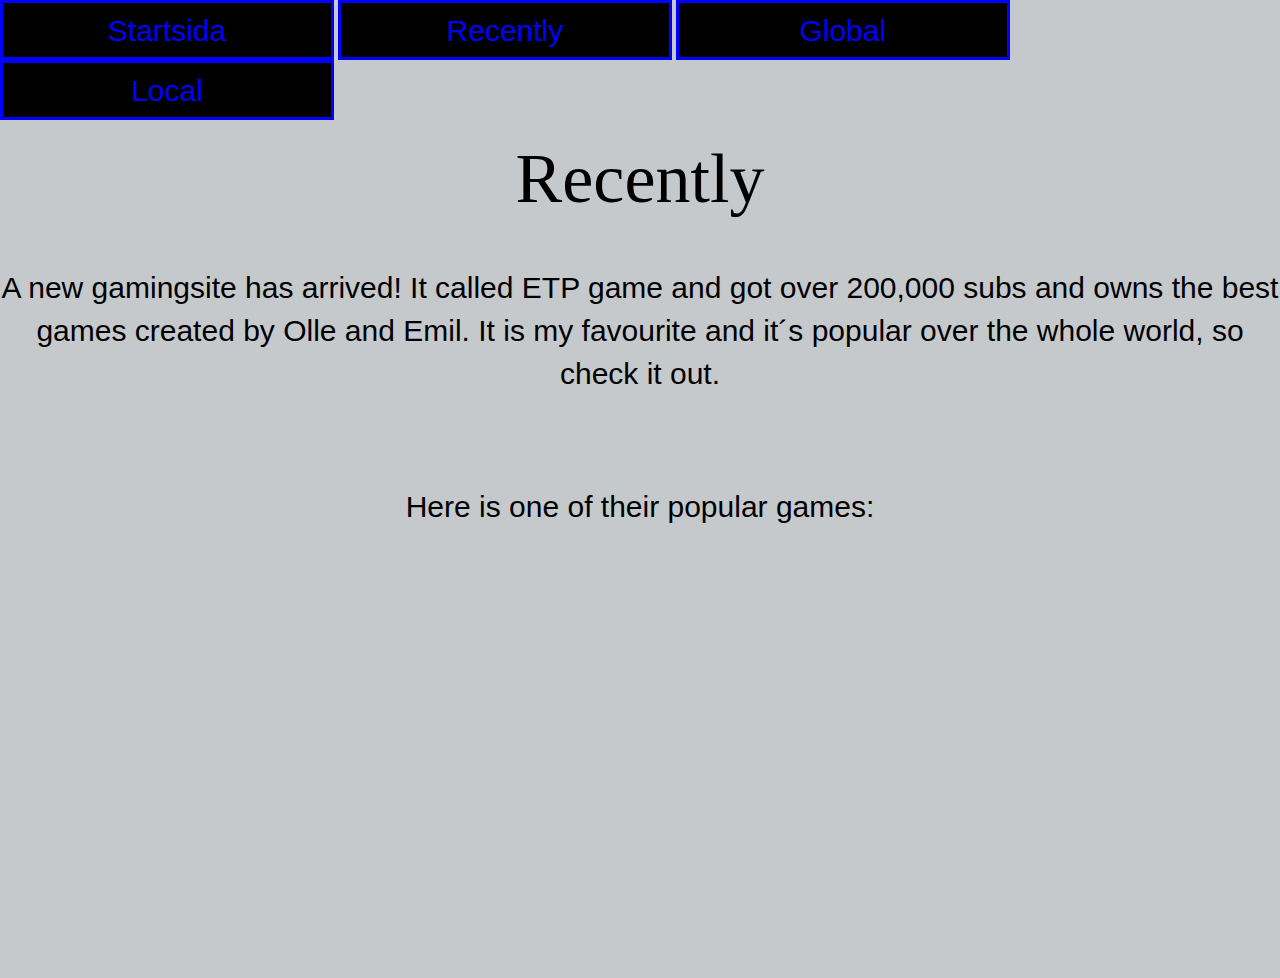
<file: menyval1.html>
<!-- Tala om att det är html-dokument -->
<!DOCTYPE html>

<!-- Alla element ska finnas inom html-taggen -->
<html>
<!-- I head placeras saker som inte är innehåll, tex css-filer och javascript -->
<head>
    <!-- Dessa 3 meta-taggar måste vara först i head för att alla tecken (åäö) och Bootstrap ska fungera korrekt -->
    <meta charset="utf-8">
    <meta http-equiv="X-UA-Compatible" content="IE=edge">
    <meta name="viewport" content="width=device-width, initial-scale=1">

    <!-- Koppla in Bootstrap css -->
    <link rel="stylesheet" type="text/css" href="css/bootstrap.css">
    <!-- Koppla in egen CSS-fil style.css OBS! Ha den som sista css-fil -->
    <link rel="stylesheet" type ="text/css" href="css/style.css">

    <!-- Koppla in och JQuery Bootstrap javascript -->
    <script type="text/javascript" src="js/jquery.min.js"></script>
    <script type="text/javascript" src="js/bootstrap.min.js"></script>


    <!-- I title skriver du titeln som webbläsarfönstret ska ha när den här sidan besöks-->
    <title>News24</title>
</head>

<!-- I body finns allt innehåll på hemsidan -->
<body>

    <!-- I header finns allt som är sidans toppdel där rubrik och menu ofta finns -->
    <header>
        <div class="knapp"> <a href="index.html">Startsida </a></div>
        <div class="knapp"> <a href="menyval1.html">Recently </a></div>
        <div class="knapp"> <a href="menyval2.html"> Global </a></div>
        <div class="knapp"> <a href="menyval3.html"> Local </a></div>
        <h1>Recently</h1>
    </header>

    <!-- I main finns huvudsakliga innehållet, exempelvis blogginlägg eller topplistor -->
    <main>
   <p class="text">A new gamingsite has arrived! It called ETP game and got over 200,000 subs and owns the best games created by Olle and Emil.
   It is my favourite and it´s popular over the whole world, so check it out. </p>

   <p class="text"> Here is one of their popular games: </p>

   <iframe allowtransparency="true" width="485" height="402" src="https://scratch.mit.edu/projects/embed/165827107/?autostart=false" frameborder="0" allowfullscreen class="video"></iframe>



   </main>
</body>
</html>
</file>
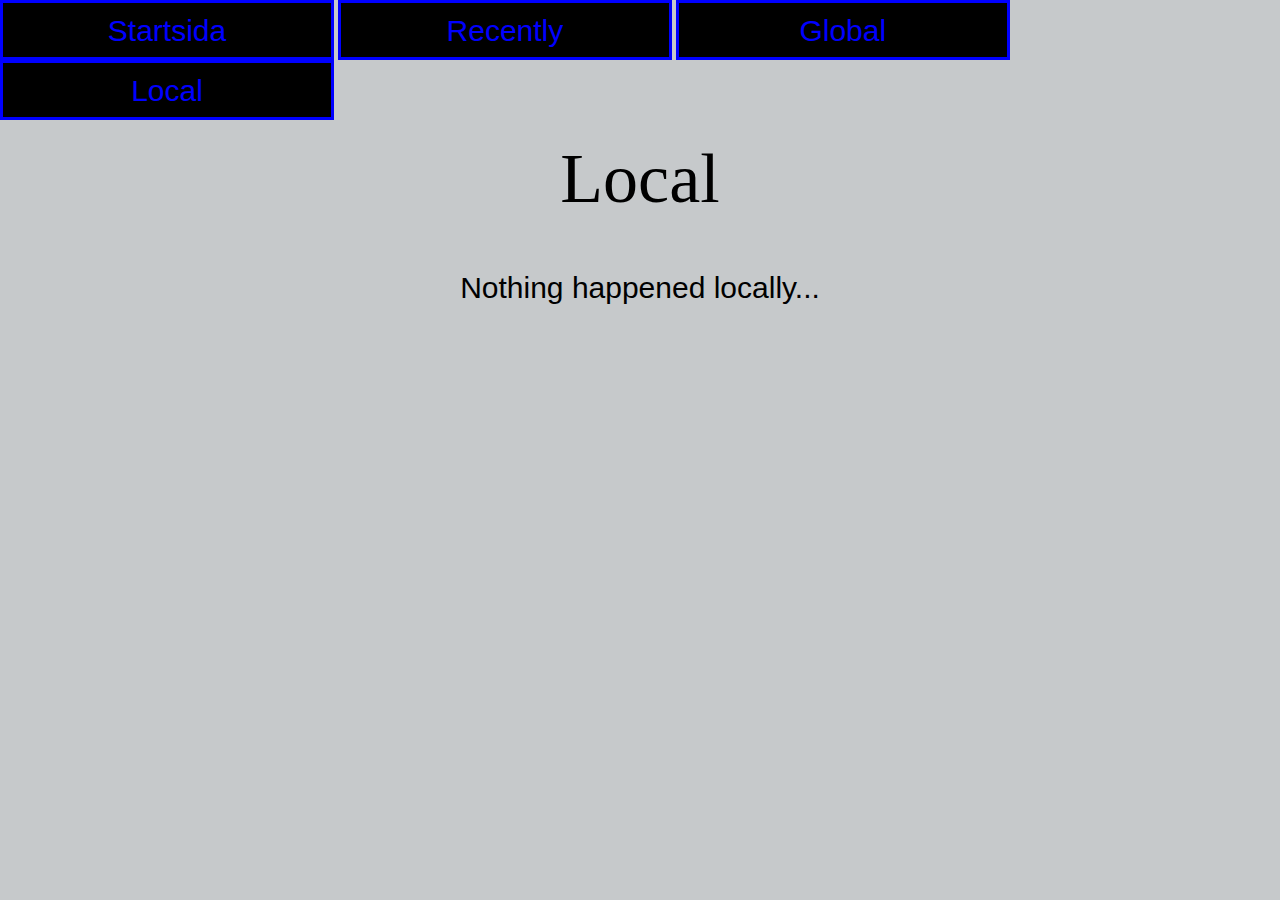
<file: menyval3.html>
<!-- Tala om att det är html-dokument -->
<!DOCTYPE html>

<!-- Alla element ska finnas inom html-taggen -->
<html>
<!-- I head placeras saker som inte är innehåll, tex css-filer och javascript -->
<head>
    <!-- Dessa 3 meta-taggar måste vara först i head för att alla tecken (åäö) och Bootstrap ska fungera korrekt -->
    <meta charset="utf-8">
    <meta http-equiv="X-UA-Compatible" content="IE=edge">
    <meta name="viewport" content="width=device-width, initial-scale=1">

    <!-- Koppla in Bootstrap css -->
    <link rel="stylesheet" type="text/css" href="css/bootstrap.css">
    <!-- Koppla in egen CSS-fil style.css OBS! Ha den som sista css-fil -->
    <link rel="stylesheet" type ="text/css" href="css/style.css">

    <!-- Koppla in och JQuery Bootstrap javascript -->
    <script type="text/javascript" src="js/jquery.min.js"></script>
    <script type="text/javascript" src="js/bootstrap.min.js"></script>


    <!-- I title skriver du titeln som webbläsarfönstret ska ha när den här sidan besöks-->
    <title>News24</title>
</head>

<!-- I body finns allt innehåll på hemsidan -->
<body>

    <!-- I header finns allt som är sidans toppdel där rubrik och menu ofta finns -->
    <header>
        <div class="knapp"> <a href="index.html">Startsida </a></div>
        <div class="knapp"> <a href="menyval1.html">Recently </a></div>
        <div class="knapp"> <a href="menyval2.html"> Global </a></div>
        <div class="knapp"> <a href="menyval3.html"> Local </a></div>
        <h1>Local</h1>
    </header>

    <!-- I main finns huvudsakliga innehållet, exempelvis blogginlägg eller topplistor -->
    <main>
<p class="text">
    Nothing happened locally...
</p>

    </main>
</body>
</html>
</file>
<file: css/style.css>
body {
	background-color: #C6C9CB;
}

.knapp {
	width:334px; 
	height: 60px;
	background-color: black; 
	display: inline-block;
	text-align: center; 
	padding-top: 7px;
	padding-bottom: 7px;
	border: 3px solid;
	border-color: blue;

}

a {
	color: blue;
	font-size: 30px;
	font-family: sans-serif;
}


h1{
	font-size: 70px;
	font-family: s;
	color: black;
	text-align: center;
}


.text{
	font-size: 30px;
	color: black;
	font-family: sans-serif;
	text-align: center;
	padding: 40px 0px 40px 0px;
}

img{
	height: 400px;
	display: block; 
	margin: 0 auto; 
	padding-bottom: 50px; 
}

.video {
	height: 400px;
	display: block; 
	margin: 0 auto; 
	padding-bottom: 50px; 

}
</file>
